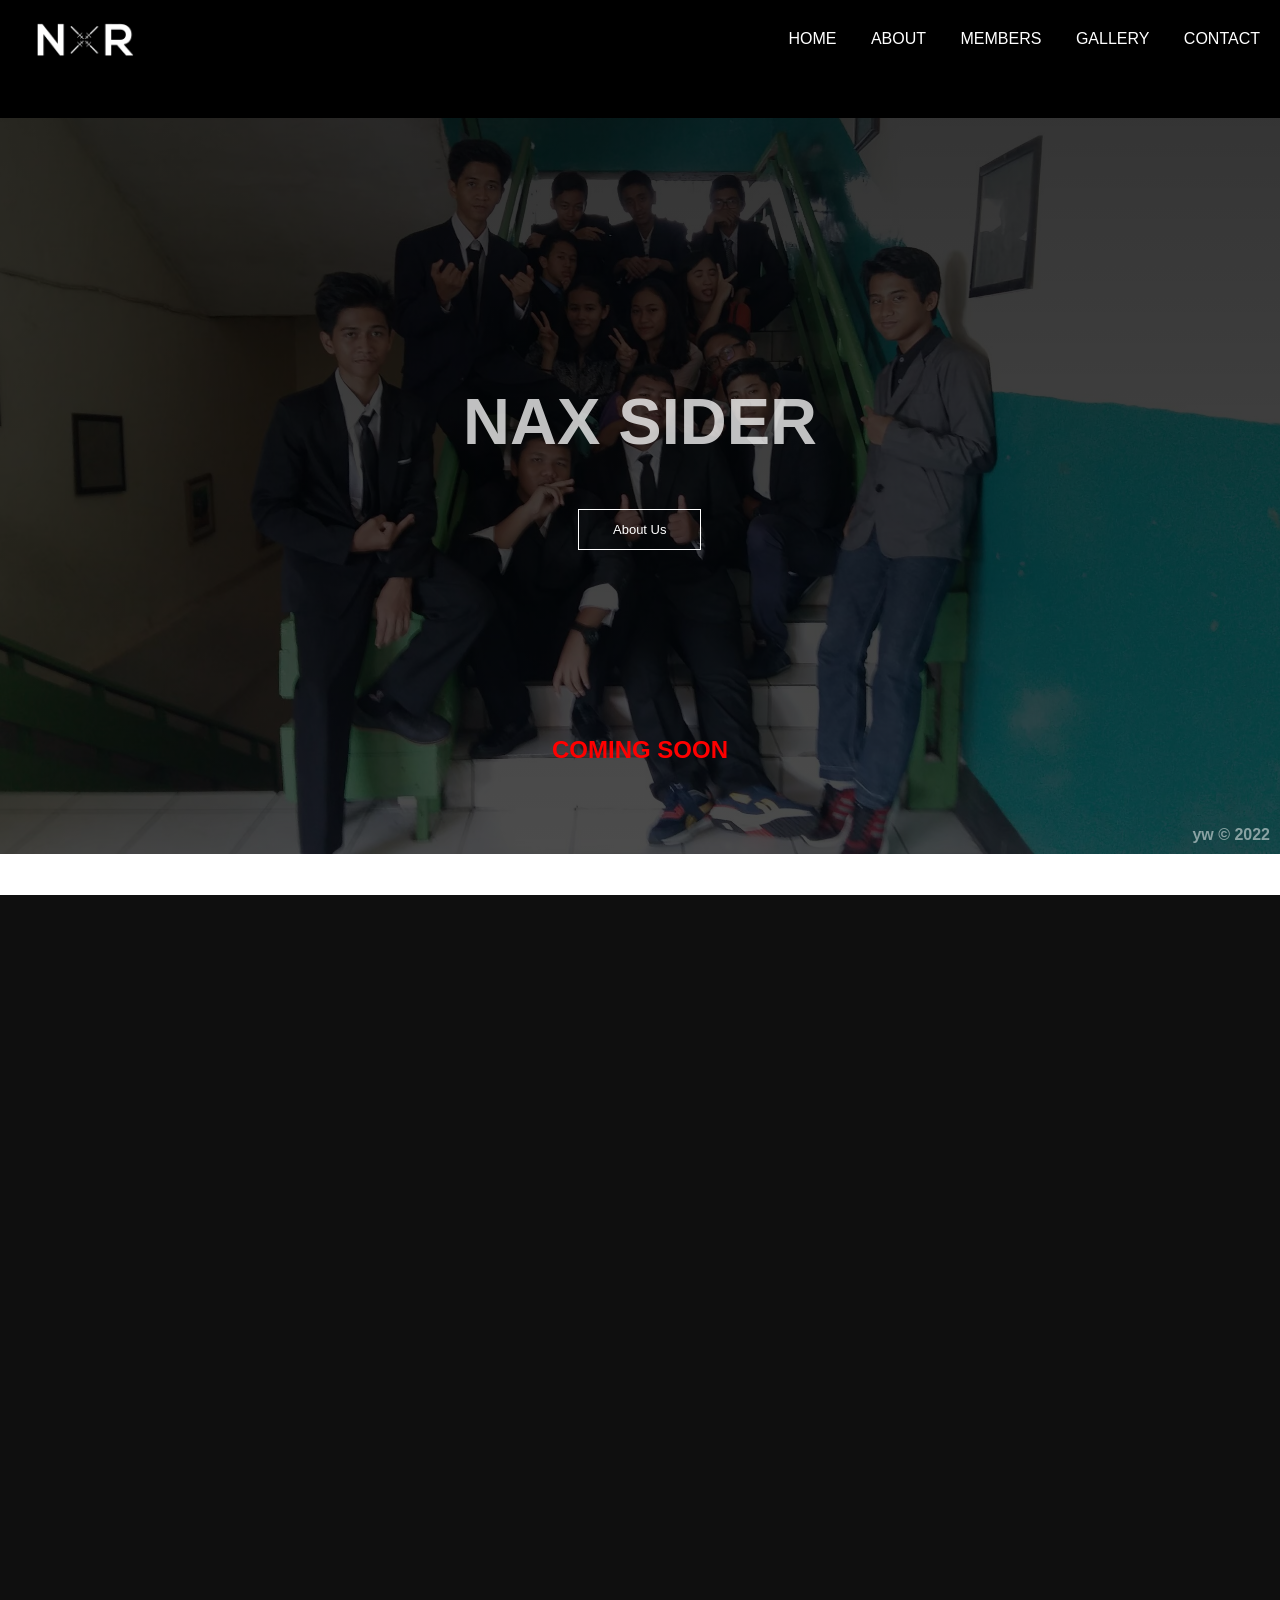
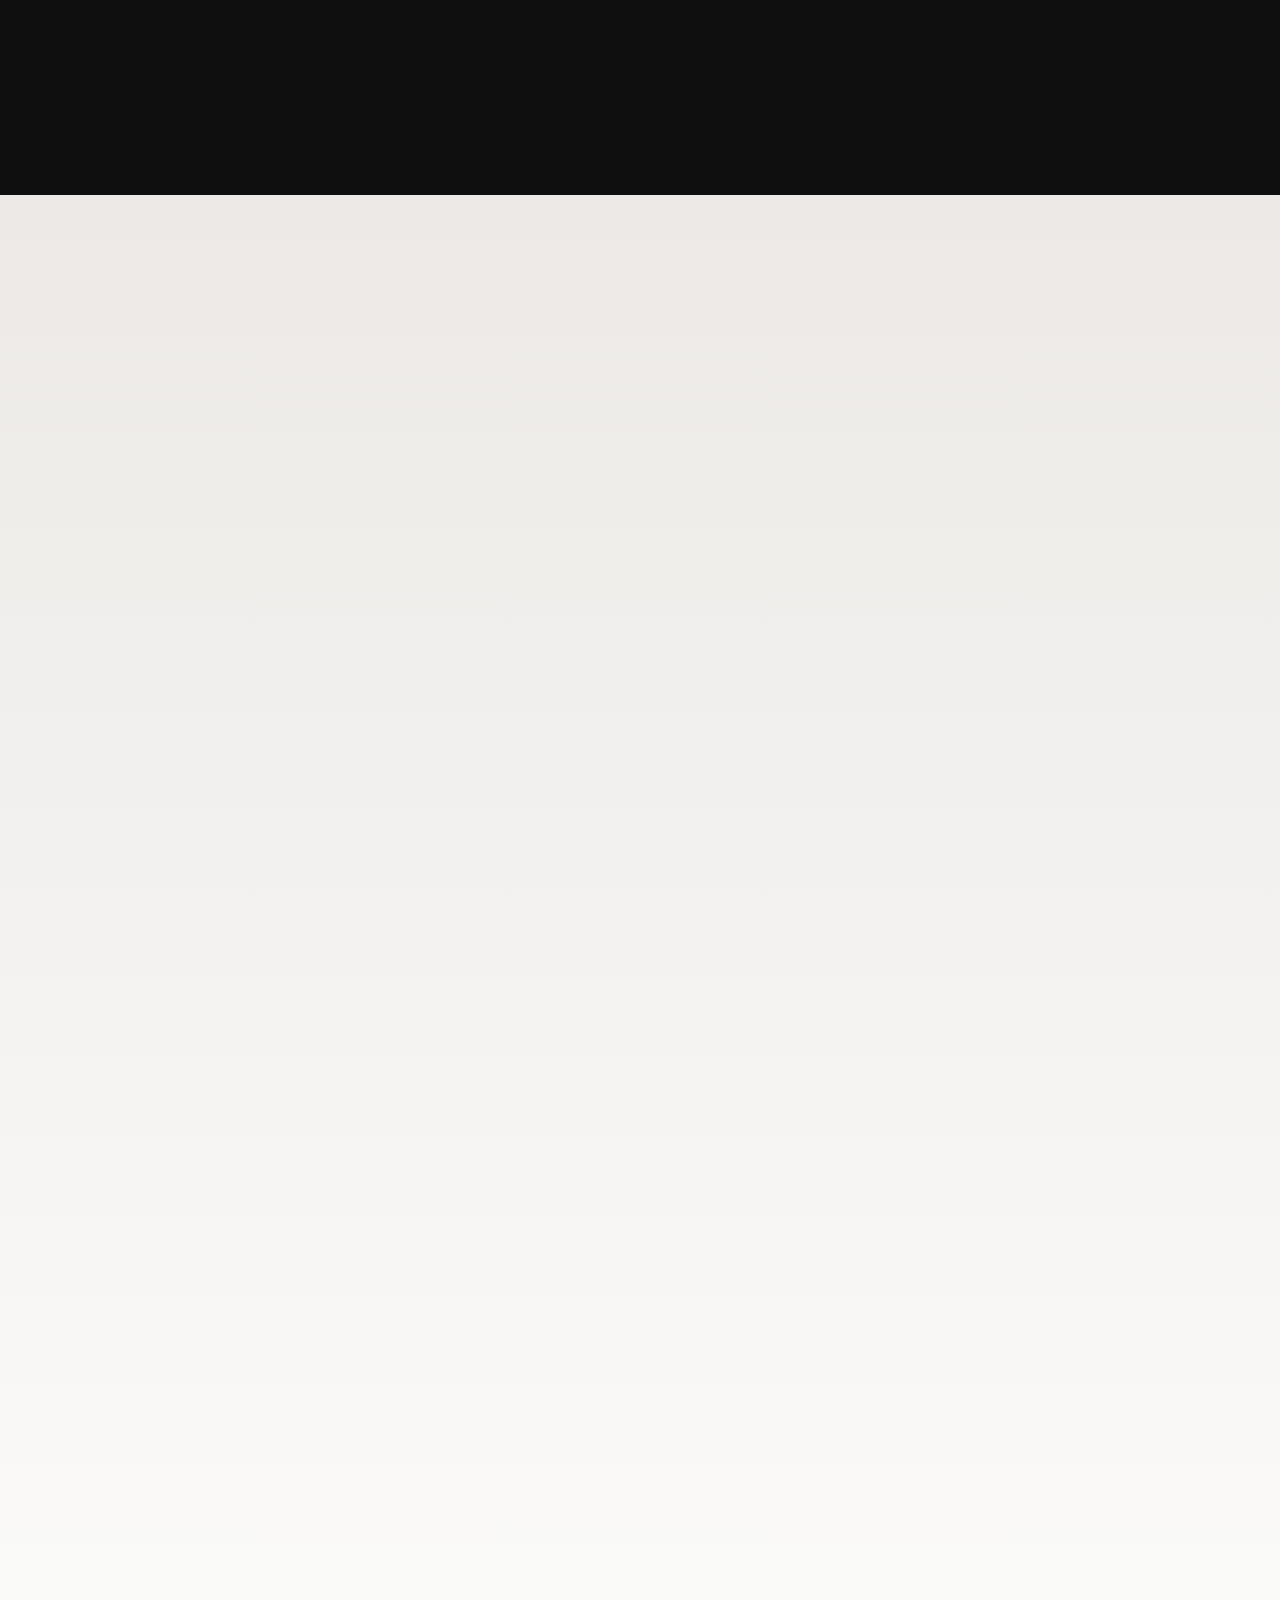
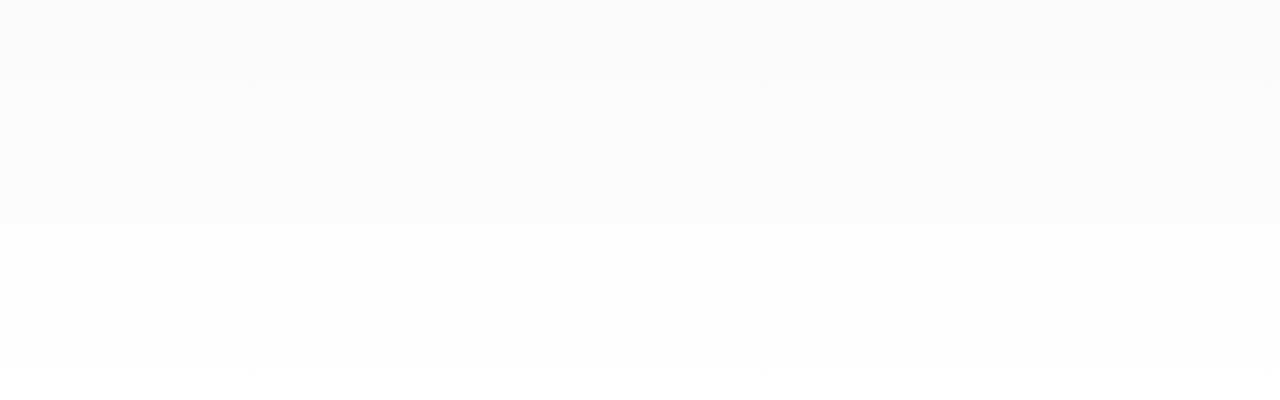
<file: index.html>
<!DOCTYPE html>
<html lang="en">
<head>
    <meta charset="UTF-8">
    <meta http-equiv="X-UA-Compatible" content="IE=edge">
    <meta name="viewport" content="width=device-width, initial-scale=1.0">
    <title>Nax Sider</title>
    <link rel="stylesheet" href="aos.css">
    <link rel="stylesheet" href="style_rev.css">
    <link rel="stylesheet" href="https://stackpath.bootstrapcdn.com/font-awesome/4.7.0/css/font-awesome.min.css">
    <link rel="preconnect" href="https://fonts.googleapis.com">
    <link rel="preconnect" href="https://fonts.gstatic.com" crossorigin>
    <link href="https://fonts.googleapis.com/css2?family=Roboto+Mono:ital,wght@1,500&display=swap" rel="stylesheet">

<body>

    <div class="navigation">
        <img src="img/logo.png" alt="logo nxr">
        <div class="nav-links" id="navLinks">
            <i class="fa fa-times" onclick="hideMenu()"></i>
            <ul>
                <li><a href="#home">Home</a></li>
                <li><a href="#aboutUs">About</a></li>
                <li><a href="#members">Members</a></li>
                <li><a href="">Gallery</a></li>
                <li><a href="">Contact</a></li>
            </ul>
        </div>
        <i class="fa fa-bars" onclick="showMenu()"></i>
    </div> 

    <div class="containerAwal" id="home">
        <div class="banner">
            <div class="content">
                <h1>NAX SIDER</h1>
                <a href="#aboutUs" class="hero-btn">About Us</a>
            </div>
            <h2>COMING SOON</h2>
            <h4>yw &copy; 2022</h4>
        </div>
    </div>

    <div class="aboutUs" id="aboutUs">
        <h1 data-aos="fade-right">About Us</h1>
        <div class="containerBox">
            <div data-aos="fade-right" class="box box1">
                <h2>Philosophy</h2>
                <p>Lorem ipsum dolor sit amet consectetur adipisicing elit. Doloremque, commodi. Eum quod natus veritatis dolorem vel, beatae inventore nesciunt fuga dignissimos illo! Minima neque quo eum nisi incidunt labore vitae qui culpa iure non? Illum cupiditate voluptatum libero laboriosam. Quisquam optio iure esse assumenda eveniet. Recusandae cumque architecto facere quod!</p>
            </div>
            <div data-aos="fade-right" class="box box2">
                <h2>Vision</h2>
                <p>Lorem ipsum dolor sit amet consectetur adipisicing elit. Doloremque, commodi. Eum quod natus veritatis dolorem vel, beatae inventore nesciunt fuga dignissimos illo! Minima neque quo eum nisi incidunt labore vitae qui culpa iure non? Illum cupiditate voluptatum libero laboriosam. Quisquam optio iure esse assumenda eveniet. Recusandae cumque architecto facere quod!</p>
            </div>
            <div data-aos="fade-right" class="box box3">
                <h2>Mission</h2>
                <p>Lorem ipsum dolor sit amet consectetur adipisicing elit. Doloremque, commodi. Eum quod natus veritatis dolorem vel, beatae inventore nesciunt fuga dignissimos illo! Minima neque quo eum nisi incidunt labore vitae qui culpa iure non? Illum cupiditate voluptatum libero laboriosam. Quisquam optio iure esse assumenda eveniet. Recusandae cumque architecto facere quod!</p>
            </div>
        </div>
    </div>

    <div class="members" id="members">
        <h1 data-aos="fade-right">Members</h1>
        <div class="containerMember" >
            <div data-aos="fade-right" class="member member1">
                <div class="foto foto1">
                </div>
                <h2>anaknyaelonmusk</h2>
                <p>"Semoga tahun depan punya istri"</p>
            </div>
    
            <div data-aos="fade-right" class="member member2">
                <div class="foto foto2">
                </div>
                <h2>Rayhan Uga Nugraha</h2>
                <p>"Kriminal saja kutembak, apalagi cewek orang"</p>
            </div>
    
            <div data-aos="fade-right" class="member member3">
                <div class="foto foto3">
                </div>
                <h2>Restu Aji Wijaya</h2>
                <p>"Tetap tersenyum walau hatimu hancur"</p>
            </div>
    
            <div data-aos="fade-left" class="member member4">
                <div class="foto foto4">
                </div>
                <h2>Bernard Bear</h2>
                <p>"Ahihihihihihihi Ahihihihi"</p>
            </div>
    
            <div data-aos="fade-left" class="member member5">
                <div class="foto foto5">
                </div>
                <h2>Spongebob</h2>
                <p>"Teruslah mengocok patrick"</p>
            </div>
    
            <div data-aos="fade-left" class="member member6">
                <div class="foto foto6">
                </div>
                <h2>Fauzan Ojan Fikran</h2>
                <p>"Rambut aja kupotong, apalagi pala bapak kau"</p>
            </div>
    
            <div data-aos="fade-right" class="member member7">
                <div class="foto foto7">
                </div>
                <h2>Valiant Zahirul Azmi</h2>
                <p>"Kalau saya tiba-tiba pait dan menghilang berarti lagi mau ujian"</p>
            </div>
    
            <div data-aos="fade-left" class="member member8">
                <div class="foto foto8">
                </div>
                <h2>Fransditta Aboy Abel</h2>
                <p>"coba di restart modemnya kak, jika internet masih belum menyala silahkan hubungi 147 ya"</p>
            </div>
        </div>
    </div>

    <script>
        var navLinks = document.getElementById("navLinks")
        function showMenu(){
            navLinks.style.right = "0px";
        }
        function hideMenu(){
            navLinks.style.right = "-200px";
        }
    </script>

    <script src="https://code.jquery.com/jquery-3.6.0.js"></script>
    <script src="aos.js"></script>
    <script type="text/javascript">
        AOS.init({
            duration: 1000,
        });
    </script>
</body>
</html>
</file>
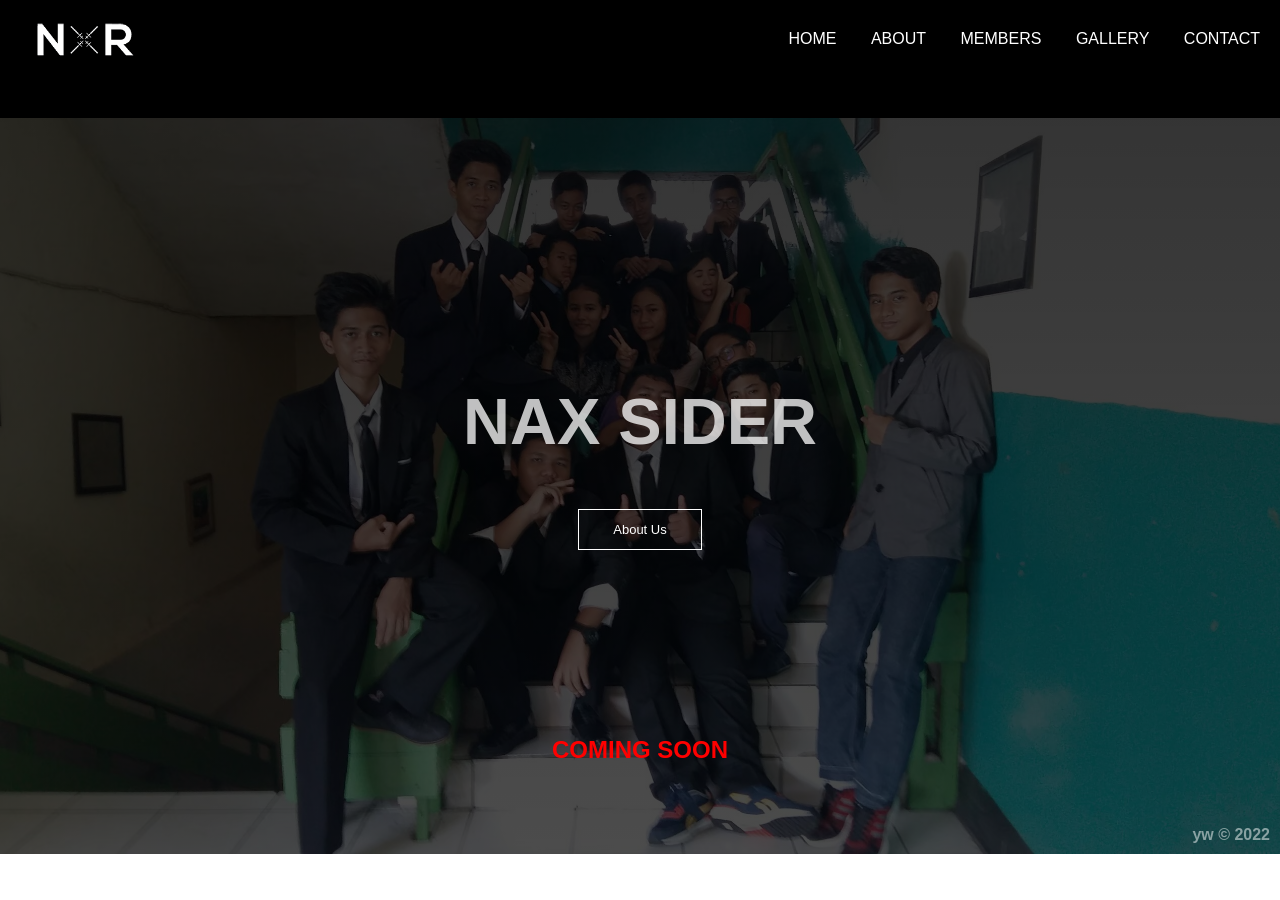
<file: code_rev.html>
<!DOCTYPE html>
<html lang="en">
<head>
    <meta charset="UTF-8">
    <meta http-equiv="X-UA-Compatible" content="IE=edge">
    <meta name="viewport" content="width=device-width, initial-scale=1.0">
    <title>Document</title>
    <link rel="stylesheet" href="style_rev.css">
    <link rel="stylesheet" href="https://stackpath.bootstrapcdn.com/font-awesome/4.7.0/css/font-awesome.min.css">
</head>

<body>
    <div class="containerAwal">
        <div class="navigation">
            <img src="img/logorev.png" alt="logo nxr">
            <div class="nav-links" id="navLinks">
                <i class="fa fa-times" onclick="hideMenu()"></i>
                <ul>
                    <li><a href="">Home</a></li>
                    <li><a href="">About</a></li>
                    <li><a href="">Members</a></li>
                    <li><a href="">Gallery</a></li>
                    <li><a href="">Contact</a></li>
                </ul>
            </div>
            <i class="fa fa-bars" onclick="showMenu()"></i>
        </div> 

        <div class="banner">
            <div class="content">
                <h1>NAX SIDER</h1>
                <a href="#" class="hero-btn">About Us</a>
            </div>
            <h2>COMING SOON</h2>
            <h4>yw &copy; 2022</h4>
        </div>
    </div>

    <script>
        var navLinks = document.getElementById("navLinks")
        function showMenu(){
            navLinks.style.right = "0px";
        }
        function hideMenu(){
            navLinks.style.right = "-200px";
        }
    </script>
</body>
</html>
</file>
<file: style_rev.css>
html{
    scroll-behavior: smooth;
}

html, body {
    max-width: 100%;
    overflow-x: hidden;
}

*{
    margin: 0;
    padding: 0;
    font-family: sans-serif;
}

.containerAwal{
    height: 100vh;
    width: 100%;
}
.navigation{
    width: 100%;
    height: 13.1vh;
    background: black;
    display: flex;
    justify-content: space-between;
    text-align: center;
    position: fixed;
    z-index: 2;
    flex-wrap: wrap;
}

.navigation ul li{
    list-style: none;
    display: inline-block;
    padding: 30px 20px 10px 10px;
}

.navigation ul li a{
    text-decoration: none;
    color: white;
    text-transform: uppercase;
    font-size: 16px ;
    transition: 0.5s;
}

.navigation .fa{
    color: white;
    display: none;
}

.navigation img{
    width: 120px;
    height: 69px;
    padding: 3px 0 0 25px;
    order: 1;
}

.nav-links{
    order: 3;
}

.navigation .fa-bars{
    order: 2;
}

.navigation ul li a:hover{
    background-color: silver;
    border: 1px solid slategray;
    border-radius: 10px;
    padding: 7px;
}

/* Banner */
.banner{
    position: relative;
    top: 80px;
    width: 100%;
    height: 86vh;
    background: linear-gradient(rgba(0,0,0,0.8), rgba(0,0,0,0.7)), url("img/header.jpg");
    background-size: cover;
    background-position: center;
}

.content{
    width: 100%;
    position: absolute;
    top: 50%;
    transform: translateY(-50%);
    text-align: center;
    color: white;
}

.content h1{
    font-size: 65px;
    animation: animasi 3s forwards;
}

.hero-btn{
    display: inline-block;
    text-decoration: none;
    color: white;
    border: 1px solid white;
    padding: 12px 34px;
    margin-top: 50px;
    font-size: 13px;
    background : transparent;
    transition: 1s;
    animation: animasi2 2s forwards ;
    animation-delay: 2.5s;
    opacity: 0;
}

.hero-btn:hover{
    border: 1px solid slategray;
    background-color: silver;
}

/* About Us */
.aboutUs{
    height: 100vh;
    width: 100%;
    background: rgb(15, 15, 15);
    position: relative;
    top:-5.5px;
    text-align: center;
    justify-content: center;
}

.aboutUs h1{
    color: white;
    text-transform: uppercase;
    position: absolute;
    top: 120px;
    left: 43.5%;
}

.containerBox{
    display: flex;
    justify-content: space-evenly;
    transform: translateY(180px);
    padding: 20px;
    flex-wrap: wrap;
}

.box{
    color: white;
    height: 300px;
    padding: 20px;
    width: 300px;
}

.box h2{
    margin-bottom: 20px;
}

.box1{
    background: linear-gradient(#00416a, #1f5a80);
}
.box2{
    background: linear-gradient(#203A43, #2C5364);
}

.box3{
    background: linear-gradient(#0b5688, #005AA7);
}


/* Members */
.members{
    height: 200vh;
    width: 100%;
    background: linear-gradient(#ECE9E6, #FFFFFF);
    position: relative;
    top:-5.5px;
}

.members h1{
    text-align: center;
    position: absolute;
    top: 120px;
    left: 45%;
    text-transform: uppercase;

}

.containerMember{
    display: flex;
    flex-wrap: wrap;
    justify-content: space-around;
    width: 100%;
    transform: translateY(130px);
}

.member{
    height: 450px;
    width: 300px;
    border-radius: 1px solid black;
    background: linear-gradient(#1c92d2, #f2fcfe);
    text-align: center;
    box-shadow: 0px 0px 7px 0px rgba(0,0,0,0.5);
    margin-top: 50px;
}

.member:nth-child(even){
    background: linear-gradient(#0052D4, #65C7F7, #9CECFB, #f2fcfe);
}

.member .foto{
    box-shadow: 0px 0px 10px 10px rgba(255, 255, 255, 0.5);
}

.member1{order: 1;}
.member2{order: 2;}
.member3{order: 3;}
.member4{order: 7;}
.member5{order: 8;}
.member6{order: 5;}
.member7{order: 4;}
.member8{order: 6}

.foto1{
    background: url(img/fidz.jpg);
    background-position-x: center;
}
.foto2{
    background: url(img/uga.jpg);
}

.foto3{
    background: url(img/restu.jpg);
    background-position-x: center;
}

.foto4{
    background: url(img/bernard.jpg);
    background-position-x: center;

}

.foto5{
    background: url(img/spongebob.jpg);
    background-position-x: center;
}

.foto6{
    background: url(img/katak.JPG);
    
}

.foto7{
    background: url(img/val.jpg);
}

.member8 .foto8{
    background: url(img/frans.jpg);
    background-size: 220px 200px;
    background-position-x: -20px;
    background-repeat: no-repeat;
}

.foto{
    width: 200px;
    height: 200px;
    border-radius: 50%;
    background-size: cover;
    margin: 30px auto;

}

.member h2{
    transform: translateY(-10px);
    margin-bottom: 20px;
}

.member p{
    font-size: 16px;
    padding: 10px 15px 0px 15px;
    font-family: 'Roboto Mono', monospace;
}

/* Coming Soon */
.banner{
    position: relative;
}

.banner h2{
    position: absolute;
    bottom: 50px;
    text-align: center;
    justify-content: center;
    left: 50vw;
    transform: translateX(-50%);
    color: red;
    opacity: 0;
    animation: comingSoon 1s 4s forwards;

}

.banner h4{
    position: absolute;
    right: 10px;
    bottom: 10px;
    color: rgba(255,255,255,0.5)
    
}

@keyframes comingSoon{
    0%{
        opacity: 0;
        scale: 1;
    }

    100%{
        margin-bottom: 40px;
        opacity: 1;
    }
}

/* Media Queries  */
@media (max-width:700px){
    html{
        scroll-behavior: smooth;
    }
    
    .containerAwal{
        width: 100%;
        height: 100vh;
        overflow: visible;
    }

    .content h1{
        font-size: 45px;
        text-align: center;
    }

    .navigation{
        width: 100vw;
        position: fixed;
        height: 100px;
    }

    .navigation img{
        padding: 3%;
    }

    .banner{
        height: 100vh;
        position: relative;
    }

    .banner h2{
        transform: translateY(220px) translateX(-50%);
        position: absolute;
        top:300px;
    }

    .banner h4{
        position: absolute;
        bottom: 90px;
        right: 15px;
    }

    .nav-links{
        background-color: black;
        position: fixed;
        right: -200px;
        height: 100vh;
        z-index: 2;
        width: 40vw;
        text-align: left;
        padding-left: 10px;
        transition: 1s;

    }

    .navigation .fa{
        display: block;
        color: white;
        font-size: 35px;
        padding: 30px 0px 20px 10px;
    }

    .navigation .fa-bars{
        padding: 33px 30px;
    }

    /* About Us */

    .aboutUs{
        height: 1200px;
        width: 100%;
    }

    .aboutUs h1{
        position: relative;
        left: -5px;
    }
    .containerBox{
        flex-wrap: wrap;
    }

    .box{
        width: 100%;
        height: 250px;
        margin-bottom: 10px;
    }

    /* Members */
    .members{
        height: 4500px;
        width: 100%;
    }

    .members h1{
        position: relative;
        left: -3px;
    }

    .containerMember{
        flex-wrap: wrap;
    }

    .member{
        width: 80%;
        padding: 10px;
    }




}

/* Keyframes */
@keyframes animasi2{
    0%{
        opacity: 0;
        scale: 0;
    }

    100%{
        opacity: 1;
        scale: 1;
    }
}
@keyframes animasi{
    0%{
        opacity: 0;
    }

    100%{
        opacity: 0.75;
        transform: rotateX(360deg);
    }
}
</file>
